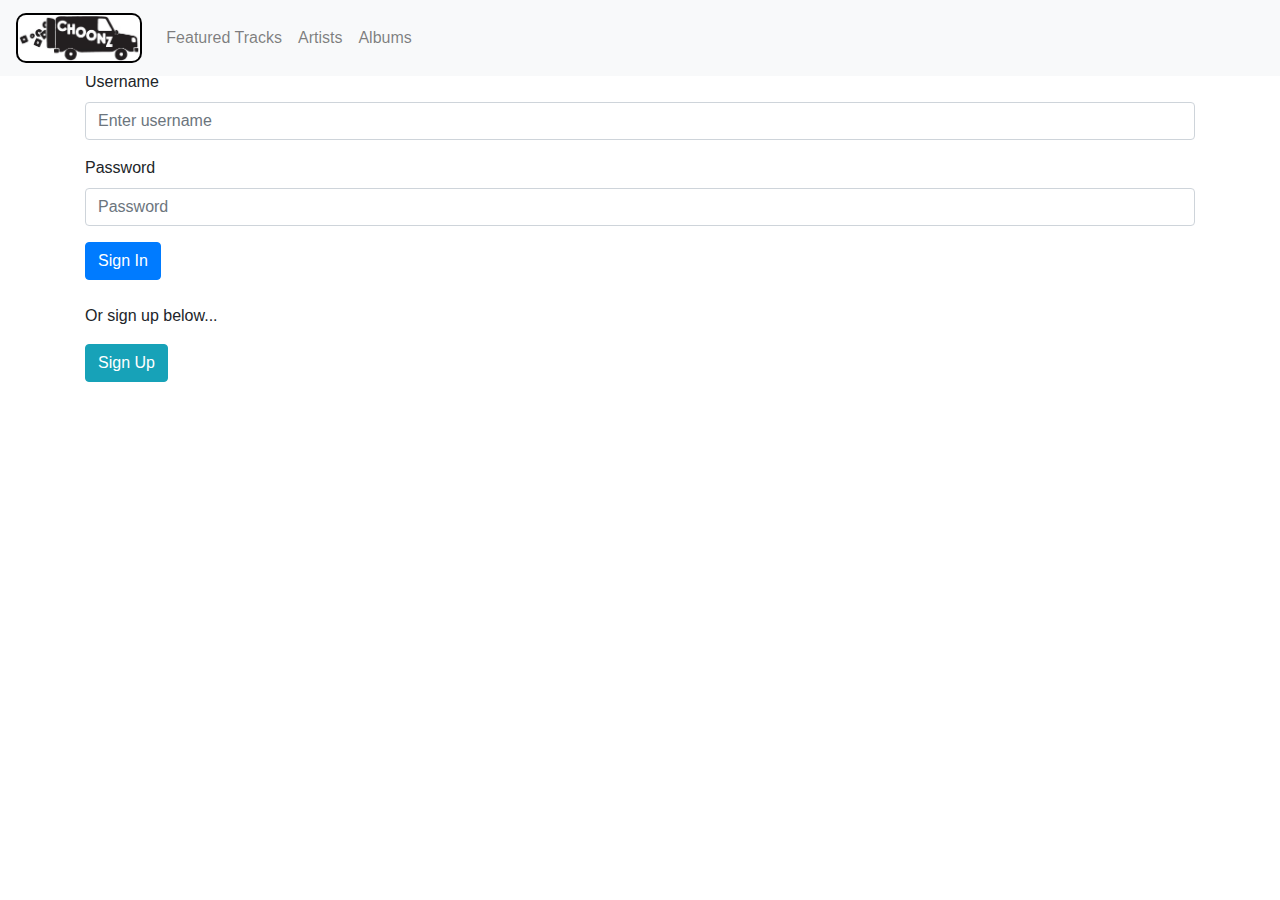
<file: src/main/resources/static/html/form.html>
<!DOCTYPE html>
<html lang="en">

<head>
    <meta charset="UTF-8">
    <meta name="viewport" content="width=device-width, initial-scale=1, shrink-to-fit=no">
    <link href="../css/style.css" rel="stylesheet">
    <link rel="stylesheet" href="https://maxcdn.bootstrapcdn.com/font-awesome/4.7.0/css/font-awesome.min.css" />
    <link rel="stylesheet" href="https://stackpath.bootstrapcdn.com/bootstrap/4.5.2/css/bootstrap.min.css"
        integrity="sha384-JcKb8q3iqJ61gNV9KGb8thSsNjpSL0n8PARn9HuZOnIxN0hoP+VmmDGMN5t9UJ0Z" crossorigin="anonymous">
    <title>Choonz Playlist</title>
</head>

<body>
    <!-- Navbar -->

    <nav class="navbar fixed-top navbar-expand-lg bg-light navbar-light">
        <a class="navbar-brand" href="../index.html">
            <img class="logo" src="../img/Choonz.jpg" width="auto" ml-auto height="50"></a>
        <button class="navbar-toggler collapsed border-0" type="button" data-toggle="collapse"
            data-target="#collapsingNavbar">
            <span class="navbar-toggler-icon"></span>
            <div class="close-icon py-1">✖</div>
        </button>
        <div class="collapse navbar-collapse" id="collapsingNavbar">
            <ul class="nav navbar-nav">
                <li class="nav-item">
                    <a class="nav-link" href="./tracks.html">Featured Tracks</a>
                </li>
                <li class="nav-item">
                    <a class="nav-link" href="./artists.html">Artists</a>
                </li>
                <li class="nav-item">
                    <a class="nav-link" href="./albums.html">Albums</a>
                </li>
            </ul>
        </div>
    </nav>
    <!-- /Navbar -->

    <!-- /main -->

    <form class="container">
        <div class="form-group">
            <label for="username">Username</label>
            <input type="text" class="form-control" id="username" aria-describedby="emailHelp"
                placeholder="Enter username">
        </div>
        <div class="form-group">
            <label for="password">Password</label>
            <input type="password" class="form-control" id="password" placeholder="Password">
        </div>
        <button type="submit" id="btn" class="btn btn-primary">Sign In</button>
    </form>

    <br>

    <div class="container">
        <p>Or sign up below...</p>
        <button id="createUser" class="btn btn-info">Sign Up</button>
    </div>

    <div id="success"></div>






    <script src="../js/form.js"></script>
    <script src="https://code.jquery.com/jquery-3.5.1.slim.min.js"
        integrity="sha384-DfXdz2htPH0lsSSs5nCTpuj/zy4C+OGpamoFVy38MVBnE+IbbVYUew+OrCXaRkfj"
        crossorigin="anonymous"></script>
    <script src="https://cdn.jsdelivr.net/npm/popper.js@1.16.1/dist/umd/popper.min.js"
        integrity="sha384-9/reFTGAW83EW2RDu2S0VKaIzap3H66lZH81PoYlFhbGU+6BZp6G7niu735Sk7lN"
        crossorigin="anonymous"></script>
    <script src="https://stackpath.bootstrapcdn.com/bootstrap/4.5.2/js/bootstrap.min.js"
        integrity="sha384-B4gt1jrGC7Jh4AgTPSdUtOBvfO8shuf57BaghqFfPlYxofvL8/KUEfYiJOMMV+rV"
        crossorigin="anonymous"></script>
</body>

</html>
</file>
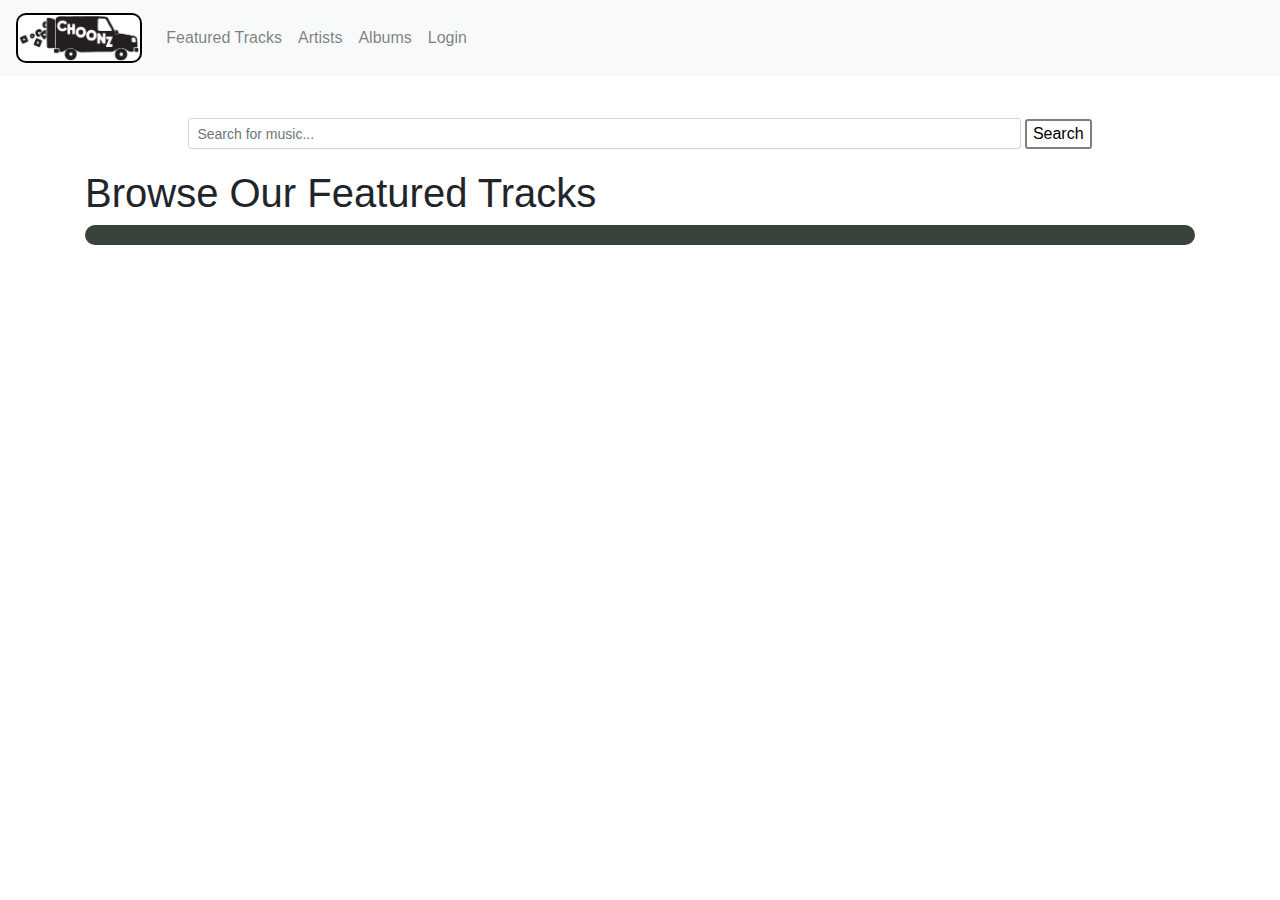
<file: src/main/resources/static/html/tracks.html>
<!DOCTYPE html>
<html lang="en">

<head>
    <meta charset="UTF-8">
    <meta name="viewport" content="width=device-width, initial-scale=1, shrink-to-fit=no">
    <link href="../css/style.css" rel="stylesheet">
    <link rel="stylesheet" href="https://maxcdn.bootstrapcdn.com/font-awesome/4.7.0/css/font-awesome.min.css" />
    <link rel="stylesheet" href="https://stackpath.bootstrapcdn.com/bootstrap/4.5.2/css/bootstrap.min.css"
        integrity="sha384-JcKb8q3iqJ61gNV9KGb8thSsNjpSL0n8PARn9HuZOnIxN0hoP+VmmDGMN5t9UJ0Z" crossorigin="anonymous">
    <title>Choonz Tracks</title>
</head>

<body>
    <!-- Navbar -->

    <nav class="navbar fixed-top navbar-expand-lg bg-light navbar-light">
        <a class="navbar-brand" href="../index.html">
            <img class="logo" src="../img/Choonz.jpg" width="auto" ml-auto height="50"></a>
        <button class="navbar-toggler collapsed border-0" type="button" data-toggle="collapse"
            data-target="#collapsingNavbar">
            <span class="navbar-toggler-icon"></span>
            <div class="close-icon py-1">✖</div>
        </button>
        <div class="collapse navbar-collapse" id="collapsingNavbar">
            <ul class="nav navbar-nav">
                <li class="nav-item">
                    <a class="nav-link" href="./tracks.html">Featured Tracks</a>
                </li>
                <li class="nav-item">
                    <a class="nav-link" href="./artists.html">Artists</a>
                </li>
                <li class="nav-item">
                    <a class="nav-link" href="./albums.html">Albums</a>
                </li>
                <li class="nav-item">
                    <a class="nav-link" href="./form.html">Login</a>
                </li>
            </ul>
        </div>
    </nav>
    <!-- /Navbar -->

    <!-- /main -->

    <div class="container">
        <div class="row">
            <div class="col-lg mt-5">
                <form method="GET" id="form" class="form-inline d-flex justify-content-center md-form form-sm">
                    <input id="trackName" class="form-control form-control-sm mr-1 w-75" type="text"
                        placeholder="Search for music..." aria-label="Search" name="id">
                    <button type="submit" id="Search"> Search </button>
                </form>
            </div>
        </div>
    </div>

    <div class="container">
        <h1 class="heading">Browse Our Featured Tracks</h1>
        <div class="container" id="playlistCards"></div>
    </div>


    <script src="../js/tracks.js"></script>
    <script src="https://code.jquery.com/jquery-3.5.1.slim.min.js"
        integrity="sha384-DfXdz2htPH0lsSSs5nCTpuj/zy4C+OGpamoFVy38MVBnE+IbbVYUew+OrCXaRkfj"
        crossorigin="anonymous"></script>
    <script src="https://cdn.jsdelivr.net/npm/popper.js@1.16.1/dist/umd/popper.min.js"
        integrity="sha384-9/reFTGAW83EW2RDu2S0VKaIzap3H66lZH81PoYlFhbGU+6BZp6G7niu735Sk7lN"
        crossorigin="anonymous"></script>
    <script src="https://stackpath.bootstrapcdn.com/bootstrap/4.5.2/js/bootstrap.min.js"
        integrity="sha384-B4gt1jrGC7Jh4AgTPSdUtOBvfO8shuf57BaghqFfPlYxofvL8/KUEfYiJOMMV+rV"
        crossorigin="anonymous"></script>
</body>

</html>
</file>
<file: src/main/resources/static/css/style.css>
body {
    padding-top: 70px;
}

/* ditch the ugle blue outline */
.navbar-toggler:focus,
.navbar-toggler:active {
    outline: 0;
}

/* hide close when burger shown */
.navbar-toggler.collapsed .close-icon {
    display: none;
}

.navbar-toggler:not(.collapsed) .navbar-toggler-icon {
    display: inline;

}

.logo{
  border-radius: 10px;
  background-color: black;
  padding: 2px;
}

.heading{
  margin-top: 20px;

}

#Search {
  background-color: white;
  color: black;
  border: 2px solid grey;
  border-radius: 3px; 

  }

#Search:hover {
  background-color: grey;
  color: white;

}

#tracks{
  margin-top: 80px;
  background-color: grey;
  border-radius: 10px;
  padding: 10px;
  
}

#card{
  background-color: #3a423c;
  border-radius: 10px;
  padding: 10px;
  margin: 10px;
  color: aliceblue;
  text-align: center;
  border: 1px solid ivory;
}

#addToPlaylistBtn{
  border: ivory 1px solid;
  border-radius: 30px;
}

#addToPlaylistBtn:hover{
  background-color: gray; 
  
}

#playlistCards{
  background-color: #3a423c;
  padding: 10px;
  border-radius: 20px;
  /* display:table; */
  justify-content: center;
  /* flex-direction: row; */
  
}
/* 
#card{
  padding: 30px;
  margin: 20px;
  background-repeat: no-repeat; 
  background-size: 300px 200px;
  border-radius: 10px;
  display: inline-block;
} */

#playlistName{
  background-color: #3a423c; 
  border-radius: 10px;
  max-width: 100px;
  display: inline-block;
  padding: 5px;
  transition: ease-in-out 0.1s;
  margin-bottom: 10px;
  color: #ffffff;
  text-decoration: none;
  font-size: 20px;
}

#playlistName:hover{
  background-color: grey;
  opacity: 1;
  padding: 8px;
  
}

#playlistDesc{
  padding: 2px 5px;
  background-color: #3a423c;
  border-radius: 10px;
  color: #ffffff;
}
</file>
